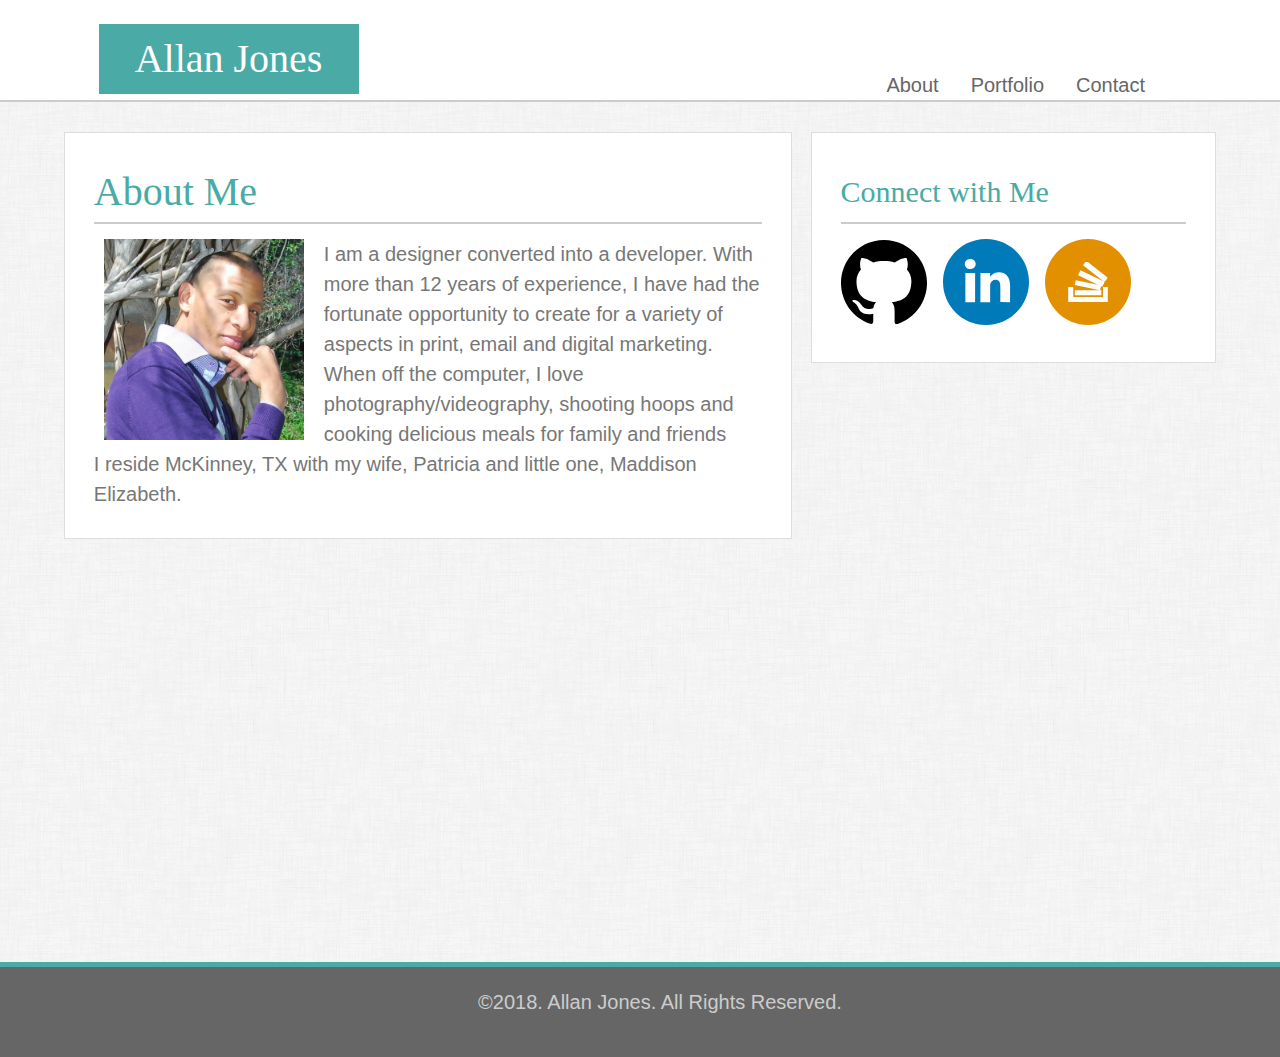
<file: index.html>
<!DOCTYPE html>
<html lang="en">
<head>
    <meta charset="UTF-8">
    <meta name="viewport" content="width=device-width, initial-scale=1.0">
    <meta http-equiv="X-UA-Compatible" content="ie=edge">
    <title>Allan Jones | Designer/Designer</title>
    <link rel="stylesheet" href="assets/css/reset.css">
    <link rel="stylesheet" href="assets/css/style.css">
</head>
<body>
   <header>
        <div class="nav-wrapper">
            <div id="brand">
                    <p>Allan Jones</p>
            </div>
            <nav>
                <ul>
                    <li><a href="index.html">About</a></li>
                    <li><a href="portfolio.html">Portfolio</a></li>
                    <li><a href="contact.html">Contact</a></li>
                </ul>
            </nav>
        </div>
   </header>
   <div class="wrapper">
       <section class="main">
           <h1>About Me</h1>
           <img class="profile" src="assets/images/Aj.jpg" alt="Profile of Allan Jones"/>
            <p>I am a designer converted into a developer. With more than 12 years of experience, I have had the fortunate opportunity to create for a variety of aspects in print, email and digital marketing. When off the computer, I love photography/videography, shooting hoops and cooking delicious meals for family and friends</p>
            <p>I reside McKinney, TX with my wife, Patricia and little one, Maddison Elizabeth.</p>
       </section>
       <aside>
           <h2>Connect with Me</h2>
           <a href="https://github.com/alljones"><img class="icon" src="assets/images/github-icon.svg" alt="Github Icon"/></a>
        <a href="https://www.linkedin.com/in/alljones01/"><img class="icon" src="assets/images/linkedin-icon.svg" alt="LinkedIn Icon"/></a>
        <a href="https://stackoverflow.com/users/8959697/alljones?tab=profile"><img class="icon" src="assets/images/stackoverflow-icon.svg" alt="Stackoverflow Icon"/></a>
       </aside>
   </div>
   <footer>
        <p>&copy;2018. Allan Jones. All Rights Reserved.</p>
    </footer>
</body>
</html>
</file>
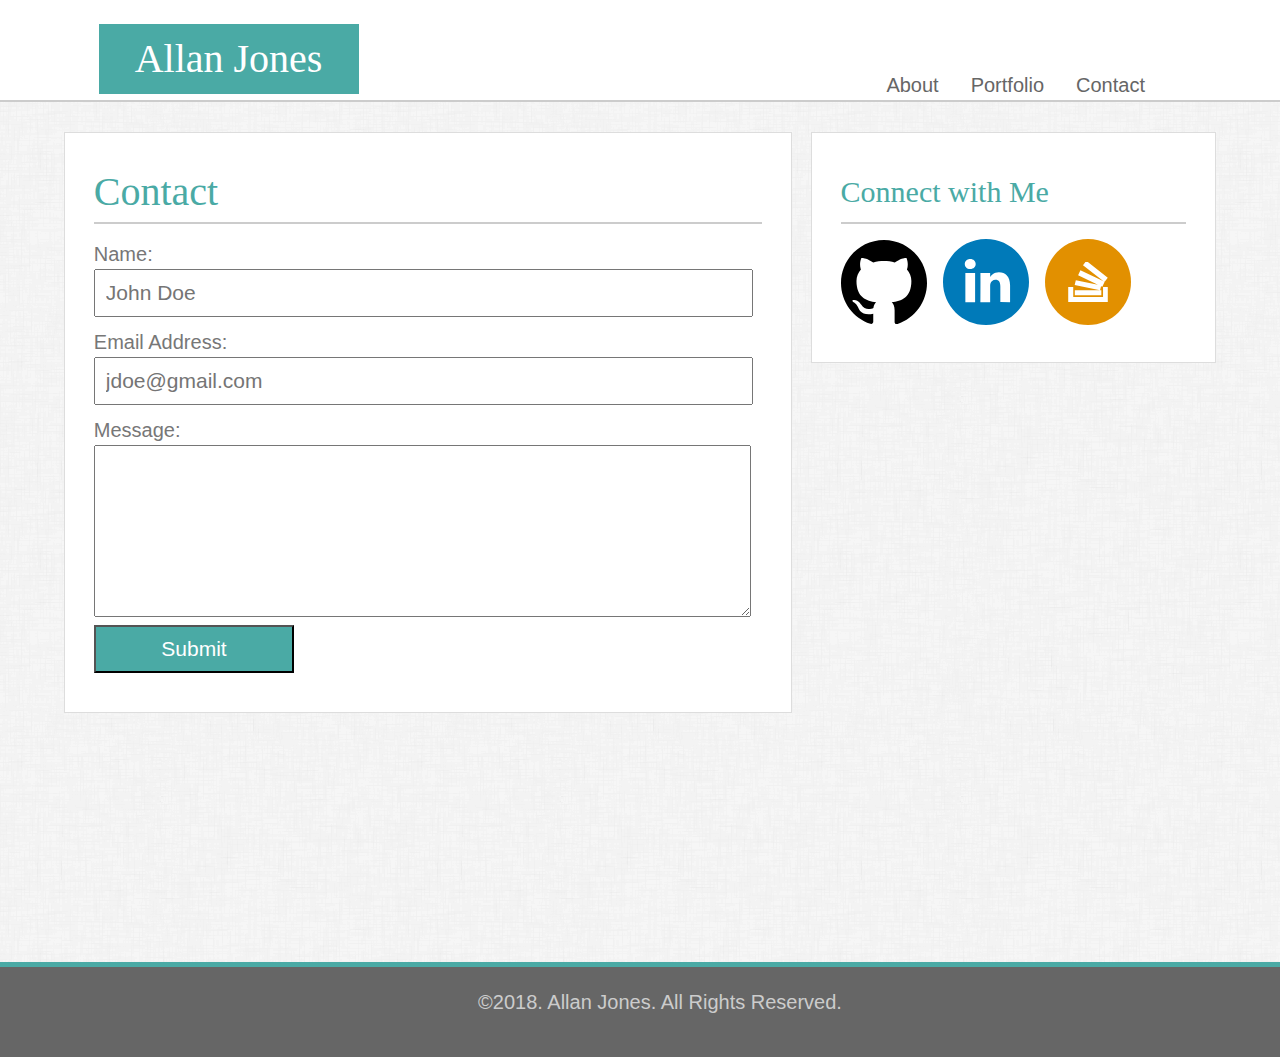
<file: contact.html>
<!DOCTYPE html>
<html lang="en">
<head>
    <meta charset="UTF-8">
    <meta name="viewport" content="width=device-width, initial-scale=1.0">
    <meta http-equiv="X-UA-Compatible" content="ie=edge">
    <title>Allan Jones | Contact</title>
    <link rel="stylesheet" href="assets/css/reset.css">
    <link rel="stylesheet" href="assets/css/style.css">
</head>
<body>
   <header>
        <div class="nav-wrapper">
            <div id="brand">
                    <p>Allan Jones</p>
            </div>
            <nav>
                <ul>
                    <li><a href="index.html">About</a></li>
                    <li><a href="portfolio.html">Portfolio</a></li>
                    <li><a href="contact.html">Contact</a></li>
                </ul>
            </nav>
        </div>
   </header>
   <div class="wrapper">
        <section class="main">
                <h1>Contact</h1>
                <form action="/login" method="post">
                 <label for="username">Name:</label><br>
                 <input type="text" name="name" placeholder="John Doe"><br>
                 <label for="username">Email Address:</label><br>
                 <input type="email" name="email-address" placeholder="jdoe@gmail.com"><br>
                 <label for="username">Message:</label><br>
                 <textarea name="comment"></textarea><br>
                 <input type="submit" value="Submit">
               </form>
               
            </section>
       <aside>
           <h2>Connect with Me</h2>
           <a href="https://github.com/alljones"><img class="icon" src="assets/images/github-icon.svg" alt="Github Icon"/></a>
        <a href="https://www.linkedin.com/in/alljones01/"><img class="icon" src="assets/images/linkedin-icon.svg" alt="LinkedIn Icon"/></a>
        <a href="https://stackoverflow.com/users/8959697/alljones?tab=profile"><img class="icon" src="assets/images/stackoverflow-icon.svg" alt="Stackoverflow Icon"/></a>
       </aside>
   </div>
   <footer>
        <p>&copy;2018. Allan Jones. All Rights Reserved.</p>
    </footer>
</body>
</html>
</file>
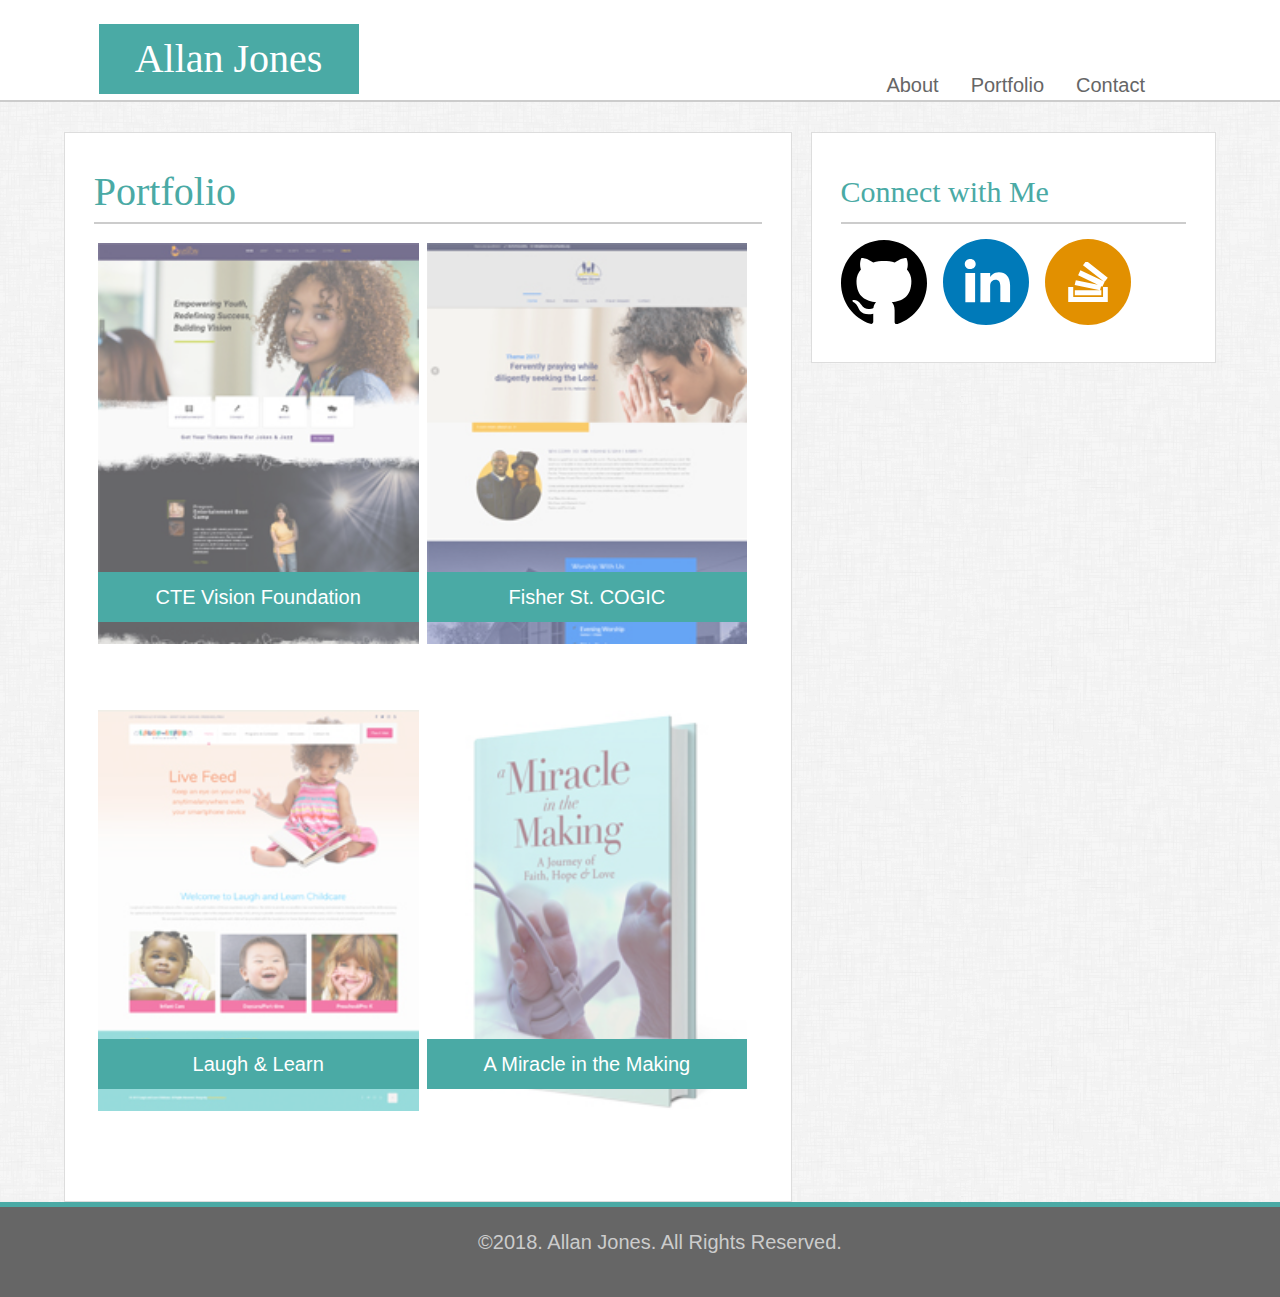
<file: portfolio.html>
<!DOCTYPE html>
<html lang="en">
<head>
    <meta charset="UTF-8">
    <meta name="viewport" content="width=device-width, initial-scale=1.0">
    <meta http-equiv="X-UA-Compatible" content="ie=edge">
    <title>Allan Jones | Porfolio Work</title>
    <link rel="stylesheet" href="assets/css/reset.css">
    <link rel="stylesheet" href="assets/css/style.css">
</head>
<body>
   <header>
        <div class="nav-wrapper">
            <div id="brand">
                    <p>Allan Jones</p>
            </div>
            <nav>
                <ul>
                    <li><a href="index.html">About</a></li>
                    <li><a href="portfolio.html">Portfolio</a></li>
                    <li><a href="contact.html">Contact</a></li>
                </ul>
            </nav>
        </div>
   </header>
   <div class="wrapper">
        <section class="main">
                <h1>Portfolio</h1>
                <div class="row">
                     <div class="project">
                             <img class="work" src="assets/images/ctevf.jpg" alt="CTE Vision Foundation">
                             <h3 class="title"> CTE Vision Foundation</h3>
                     </div>
                     <div class="project">
                             <img class="work" src="assets/images/fisher.jpg" alt="Fisher COGIC">
                             <h3 class="title"> Fisher St. COGIC</h3>
                     </div>
                </div>
     
                <div class="row">
                     <div class="project">
                             <img class="work" src="assets/images/laughlearncc.jpg" alt="Laugh Learn Childcare">
                             <h3 class="title"> Laugh &amp; Learn</h3>
                     </div>
                     <div class="project">
                             <img class="work" src="assets/images/mitm.jpg" alt="A Miracle in the Making">
                             <h3 class="title"> A Miracle in the Making</h3>
                     </div>
                </div>
                
            </section>
       <aside>
           <h2>Connect with Me</h2>
           <a href="https://github.com/alljones"><img class="icon" src="assets/images/github-icon.svg" alt="Github Icon"/></a>
        <a href="https://www.linkedin.com/in/alljones01/"><img class="icon" src="assets/images/linkedin-icon.svg" alt="LinkedIn Icon"/></a>
        <a href="https://stackoverflow.com/users/8959697/alljones?tab=profile"><img class="icon" src="assets/images/stackoverflow-icon.svg" alt="Stackoverflow Icon"/></a>
       </aside>
   </div>
   <footer>
        <p>&copy;2018. Allan Jones. All Rights Reserved.</p>
    </footer>
</body>
</html>
</file>
<file: assets/css/style.css>
body {
    width: 100%;
    font-size: 1.25em;
    line-height: 1.5em;
    color: #777;
    font-family: 'Arial', 'Helvetica Neue', Helvetica, sans-serif;
    background-image:url("../../assets/images/dust_scratches.png");
    background-repeat:repeat;
}

header {
    width: 100%;
    background-color: #fff;
    border-bottom: 2px solid #ccc;
    margin-bottom: 30px;
    position: relative;
}

.nav-wrapper {
    width: 90%;
    margin: 0 auto;
}

.wrapper {
    min-height:  calc(100vh - 70px);
    width: 90%;
    margin: 0 auto;
}

.main {
    width:58%;
    float: left;
}

aside {
    width:30%;
    float: right;
}

.main,  aside {
    background-color: #fff;
    border: 1px solid #ddd;
    padding: 2.5%;
}

footer {
    clear: both;
    text-align: center;
    padding: 20px;
    color: #ccc;
    background-color: #666;
    border-top: 5px solid #4aaaa5;
    width: 100%;
    height: 50px;
}

h1, h2 {
    color: #4aaaa5;
    border-bottom: 2px solid #ccc;
    font-family: 'Georgia', Times, Times New Roman, serif;.
}

h1 {
    font-size: 2em;
    padding: 15px 0;
    margin-bottom: 15px;
}

h2 {
    font-size: 1.5em;
    padding: 15px 0;
    margin-bottom: 15px;
}

/*
=========================
CONTENT STYLES
=========================
*/

.profile {
    width: 200px;
    float: left;
    margin-right: 10px;
    padding: 0 10px;
}

.icon {
    width: 25%;
    padding-right: 10px;
}

/* 
=========================
NAV
========================= 
*/
#brand {
    color: #fff;
    text-align: center;
    background-color: #4aaaa5;
    width: 220px;
    padding: 20px;
    position: relative;
    top: 24px;
    left: 3%;
    font-family: 'Georgia', Times, Times New Roman, serif;
    font-size: 2em;
    border: none;
}

nav {
    display: inline;
    position: relative;
   left: 70%;
}
ul {
    list-style-type: none;
    margin: 0;
    overflow: hidden;
}

li {
    float: left;
}


li a {
    display: block;
    color: #666;
    text-align: center;
    padding: 0 16px;
    text-decoration: none;
}

li a:hover {
    color: #4aaaa5;
}


/*
=========================
PORTFOLIO
=========================
*/

.row {
    position:relative;
    width: 100%;
}
.project{
    float: left;
    width: 48%;
    margin: 4px;
}

.work {
    width: 100%;
    opacity: .6;
}

.work:hover {
    opacity: 1;
}


.title {
    background-color: #4aaaa5;
    color: #fff; 
    text-align: center;
    position: relative;
    bottom: 80px;
    padding: 10px;
}

/*
=========================
FORM
=========================
*/

input {
    width: 95%;
    padding: 1.5%;
    font-size: 1.05em;
    margin-bottom: 1.5%;
}

::placeholder, ::comment {
    color: #ccc;
}
:-ms-input-placeholder {
    color: #ccc;
}
::-ms-input-placeholder  {
    color: #ccc;
}

textarea {
    width: 95%;
    height: 150px;
    padding: 1.5%;
}

input[type="submit"] {
    width: 30%;
    background-color: #4aaaa5;
    color: #fff;
}



/* 
=========================
MEDIA QUERIES: 768px or less
========================= 
*/

@media screen and (max-width: 768px) {
    body {
        font-size: 1.05 em;
       line-height: 1.05em;
    }
    .nav-wrapper {
        width: 100%;
    }
    #brand {
        color: #fff;
        text-align: center;
        background-color: #4aaaa5;
        width: 100%;
        padding: 5%;
        position: static;
    }
    nav {
        display: block;
        position: static;
       background-color: #FFF;
       width: 100%;
       padding: 5%;
       margin: 0 auto;
    }

    li a {
        padding: 2px 85px;
        text-decoration: none;
    }
    .wrapper {
        width: 90%;
        margin: 0 auto;
    }
    .main {
        float: none;
        width: 100%;
        width: 90%;
        margin: 0 auto 5%;
    }


   aside {
        float: none;
        text-align: center;
        width: 100%;
        width: 90%;
        margin: 0 auto 5%;
        clear: both;
    }

    .row {
        clear: both;
    }
    .icon {
        width: 10%;
        padding-right: 50px;
    }

    input {
        margin-bottom: 5%;
    }
    
  }
  

  /* 
=========================
MEDIA QUERIES: 640px or less
========================= 
*/

@media screen and (max-width: 640px) {
    body {
        font-size: 1.05 em;
       line-height: 1.05em;
    }
    .nav-wrapper {
        width: 100%;
    }
    nav {
        display: block;
        position: static;
       background-color: #FFF;
       width: 100%;
       padding: 5%;
       margin: 0 auto;
    }

    li a {
        padding: 2px 60px;
    }
    .wrapper {
        width: 90%;
        margin: 0 auto;
    }
    .main {
        float: none;
        width: 90%;
        margin: 0 auto 5%;
    }

   aside {
        float: none;
        text-align: center;
        width: 90%;
        margin: 0 auto 5%;;
    }
    .icon {
        width: 10%;
        padding-right: 50px;
    }
    
  }
</file>
